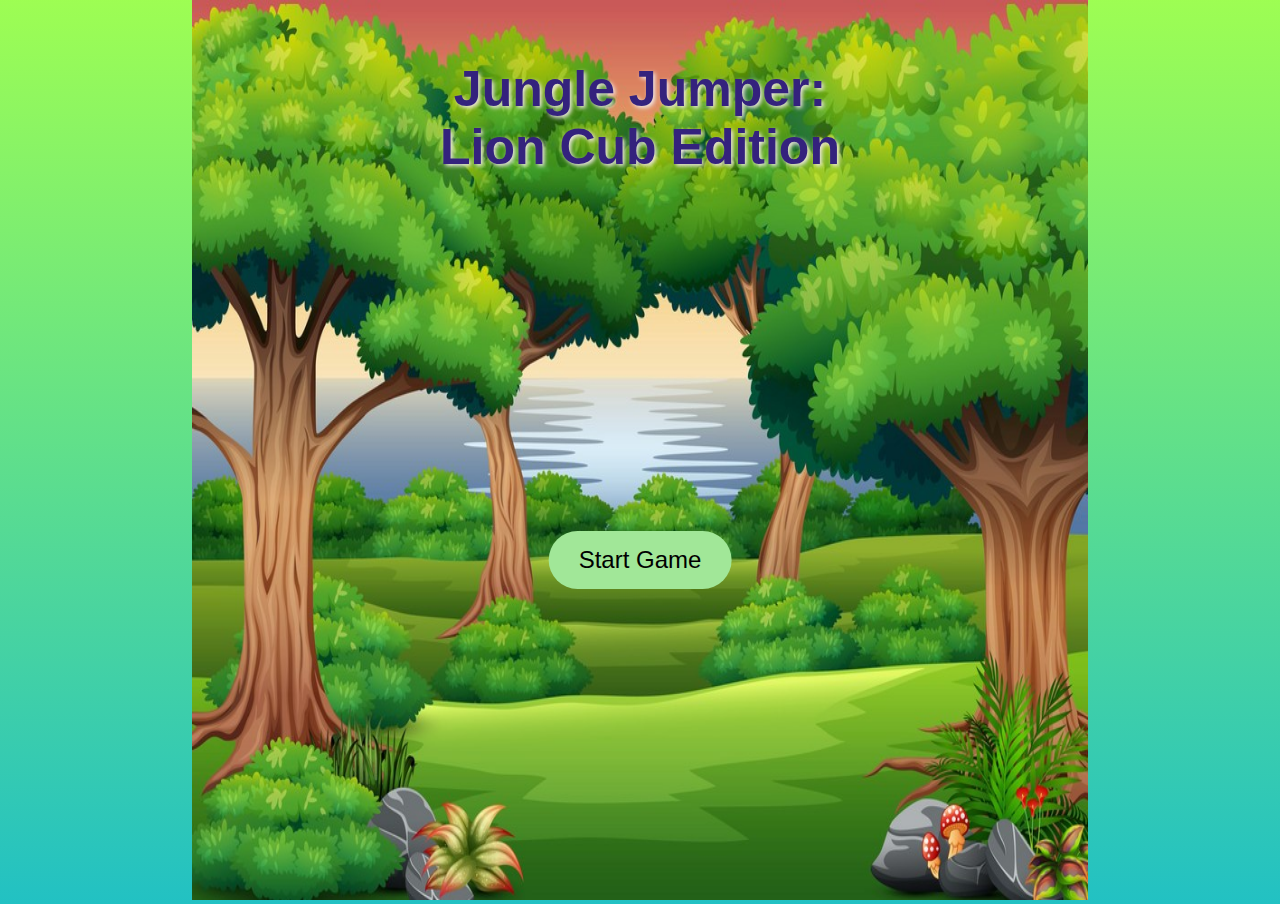
<file: index.html>
<!DOCTYPE html>
<html lang="en">
<head>
    <meta charset="UTF-8">
    <meta http-equiv="X-UA-Compatible" content="IE=edge">
    <meta name="viewport" content="width=device-width, initial-scale=1.0">
    <title>"Jungle Jumper: Lion Cub Edition"</title>
    <link type="image/png" sizes="32x32" rel="icon" href="icons8-jungle-flaticons-flat-32.png">
    <link rel="stylesheet" href="doodlejump.css">
    <script src="doodlejump.js"></script>
</head>
<body>
    <div class="containers" id="front">
        <img src="back.jpg" alt=""  style="width: 70%; height:100vh;">
        <h1>Jungle Jumper: <br> Lion Cub Edition</h1>
        <a href="./display.html"><button class="start-button">Start Game</button></a>
        

    </div>
    
</body>
</html>
</file>
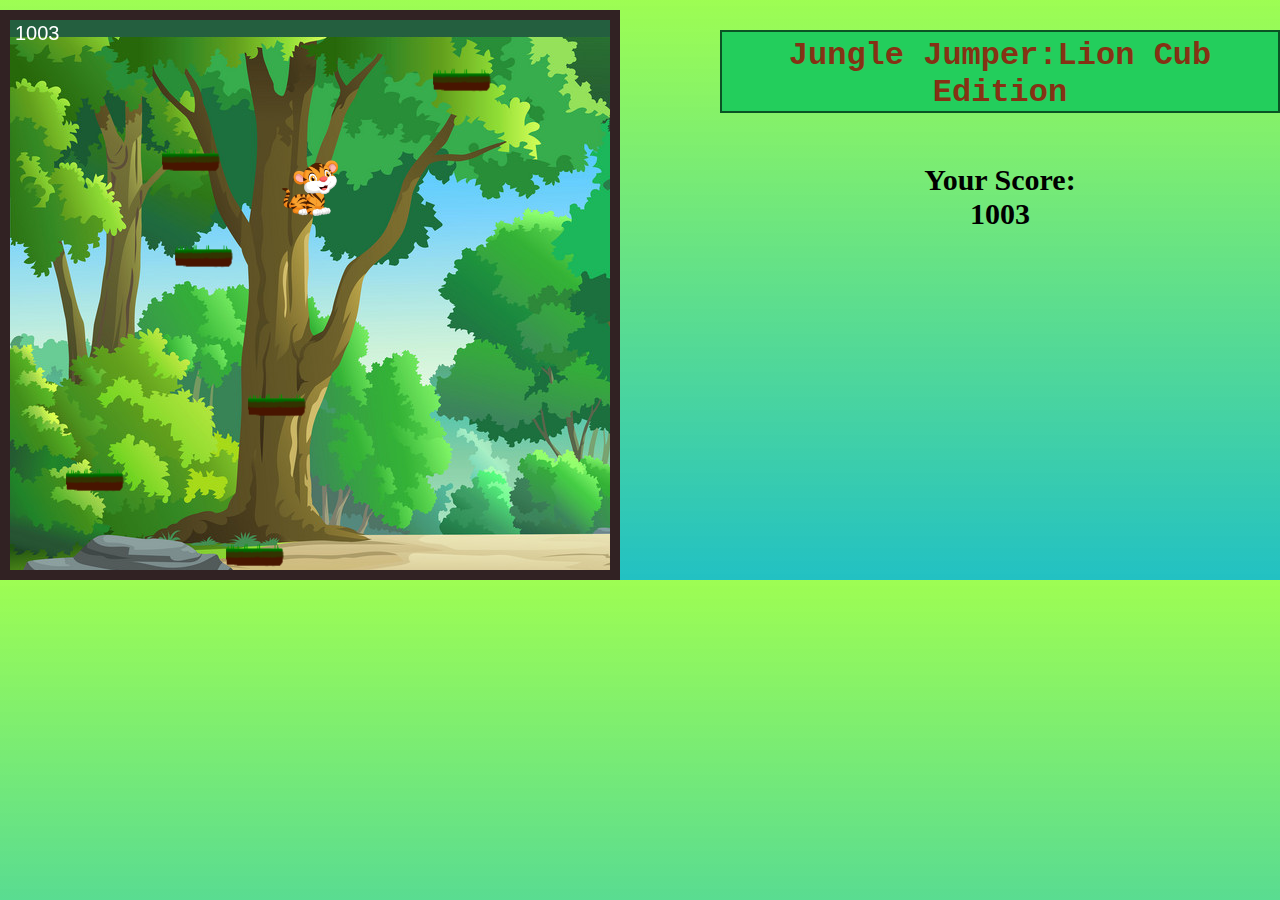
<file: display.html>
<!DOCTYPE html>
<html lang="en">

<head>
    <meta charset="UTF-8">
    <meta name="viewport" content="width=device-width, initial-scale=1.0">
    <title>"Jungle Jumper: Lion Cub Edition"</title>
    <link type="image/png" sizes="32x32" rel="icon" href="icons8-jungle-flaticons-flat-32.png">
    <link rel="stylesheet" href="doodlejump.css">
    <script src="doodlejump.js"></script>

</head>

<body>
    <div class="container">
        <canvas id="board"></canvas>
        <div>
            <h1>Jungle Jumper:Lion Cub Edition</h1>
            <p>Your Score: <br><span id="scoreDisplay">0</span></p>
            <span></span>
            <div class="button">
                <button id="moveLeft">Left</button>
                <button id="moveRight">Right</button>
            </div>
            <button id="Restart">Restart</button>
            <div class="hide">
                <img src="pngwing.com.png" id="imgShow" style="display: none;">
                <h3 id="gameOverMessage" style="display: none;">Game Over !
                    <br> Press 'Space' to Restart
                </h3>
            </div>
        </div>
    </div>
</body>
</html>
</file>
<file: doodlejump.css>
@import url('https://fonts.googleapis.com/css2?family=Edu+SA+Beginner&family=Hind:wght@300&family=Open+Sans:ital,wght@0,300;1,300&family=REM:wght@100&family=Roboto:ital,wght@0,100;0,400;1,300;1,400&family=Rubik+Bubbles&display=swap');
* {
    margin: 0;
    padding: 0;
}
body {
    text-align: center;
    background: rgb(34, 193, 195);
    background: linear-gradient(0deg, rgba(34, 193, 195, 1) 0%, rgba(136, 253, 45, 0.8211659663865546) 100%);
    
}
.container {
    display: flex;
    justify-content: center;
   
}
.containers {
position: relative;

text-align: center;
}


 .containers h1 {
    position: absolute;
    top: 50px; /* Adjust the top position as needed */
    left: 50%;
    transform: translateX(-50%);
    color: white;
    text-align: center;
    font-size: 50px;
   font-family:"Torus",sans-serif;
    font-weight: 800;
  
    color: rgb(52, 34, 125);
    padding: 10px 20px; /* Adjust the padding for the text */
    text-shadow: 2px 2px 4px rgb(242, 233, 233);
    
    z-index: 1; /* Ensure the h1 is above the image */
}
.start-button {
    position: absolute;
    top: 62%; /* Adjust the vertical position */
    left: 50%;
    transform: translate(-50%, -50%);
    padding: 15px 30px; /* Adjust the button size */
    font-size: 24px;
    background-color: #a1e798; /* Button background color */
    color: #000; /* Button text color */
    border: none;
    border-radius: 40px;
    cursor: pointer;
    transition: background-color 0.3s ease;
    transition: transform 0.2s ease, box-shadow 0.2s ease;
}

.start-button:hover {
    background-color: #5dd85d;
   
        /* Scale and shadow effect on hover */
        transform: scale(1.1);
        box-shadow: 0 0 10px rgba(0, 0, 0, 0.3);
    }

    .start-button:active {
        /* Scale effect on click */
        transform: scale(0.9);
    } /* Change button color on hover */

#board {
    background-image: url(./backgr.jpg);
    margin-top: 10px;
    border: 10px solid rgb(49, 34, 35);
    position: relative;
    max-width: 600px;
}
.container div {
    margin-top: 30px;
}
.container div p {
    margin-left: 100px;
    font-size: 30px;
    font-weight: bold;
    margin-top: 50px;
}
.container div p span {
    color: black;
}
.container .button {
    display: flex;
    display: none;
}
.container .button button {
    width: 80px;
    height: 30px;
    border-radius: 10px;
    font-size: 20px;
    justify-items:space-between;
    font-family: 'Times New Roman', Times, serif;
    background-color: rgb(35, 206, 92);
}
.container #Restart {
    width: 70px;
    height: 30px;
    font-size: 20px;
    font-family: 'Times New Roman', Times, serif;
    background-color: rgb(35, 206, 92);
    margin-top: 20px;
    margin-left: 100px;
    display: none;
}
.container div h1 {
    margin-left: 100px;
    font-family: 'Courier New', Courier, monospace;
    color: rgb(133, 50, 20);
    border: 2px solid rgb(10, 84, 36);
    padding-top: 5px;
    background-color: rgb(35, 206, 92);
}
.container div img {
    width: 200px;
    margin-left: 280px;
}
.container div h3 {
    margin-left: 100px;
    font-size: 30px;
    color: rgb(27, 10, 82);
    margin-top: -20px;
}
@media (max-width: 920px) {
.container {
        display: block;
        justify-content: center;
        text-align: center;
    }
    
#board {
        height: 700px;
        width: 700px;
    }
.container div {
        margin-right: 80px;
    }
}
@media (max-width: 768px) {
    #board {
        height: 600px;
    }
     .container {
        display: block;
    }
     .containers h1 {
        font-size: 27px;
    }

    .start-button {
        font-size: 18px;
    }
    .container .hide {
        display: none;
    }
     .container .button {
        display: flex;
        justify-content: space-evenly;
        margin-left: 20%;
    }
    
}
@media (max-width: 540px) {
    #board {
        height: 400px;
        width: 400px;
    }
   .container div h1 {
        display: none;
    }
    .container div p {
      font-size: 1.3em;
    }
     .container div h3 {
      font-size: 1.3em;
    }
     .container .hide {
    display: none;
    }
    .container #Restart {
display: block;}
    }
@media (max-width: 412px) {
    #board {
        height: 600px;
        width: 360px;
    }
   .container div>p,h3 {
        display: none;
    }
    .container .hide {
        display: none;
    }
}
@media (max-width: 360px) {
    #board {
        height: 430px;
        width: 300px;
    }
    .container .hide {
          display: none;
    }
}
</file>
